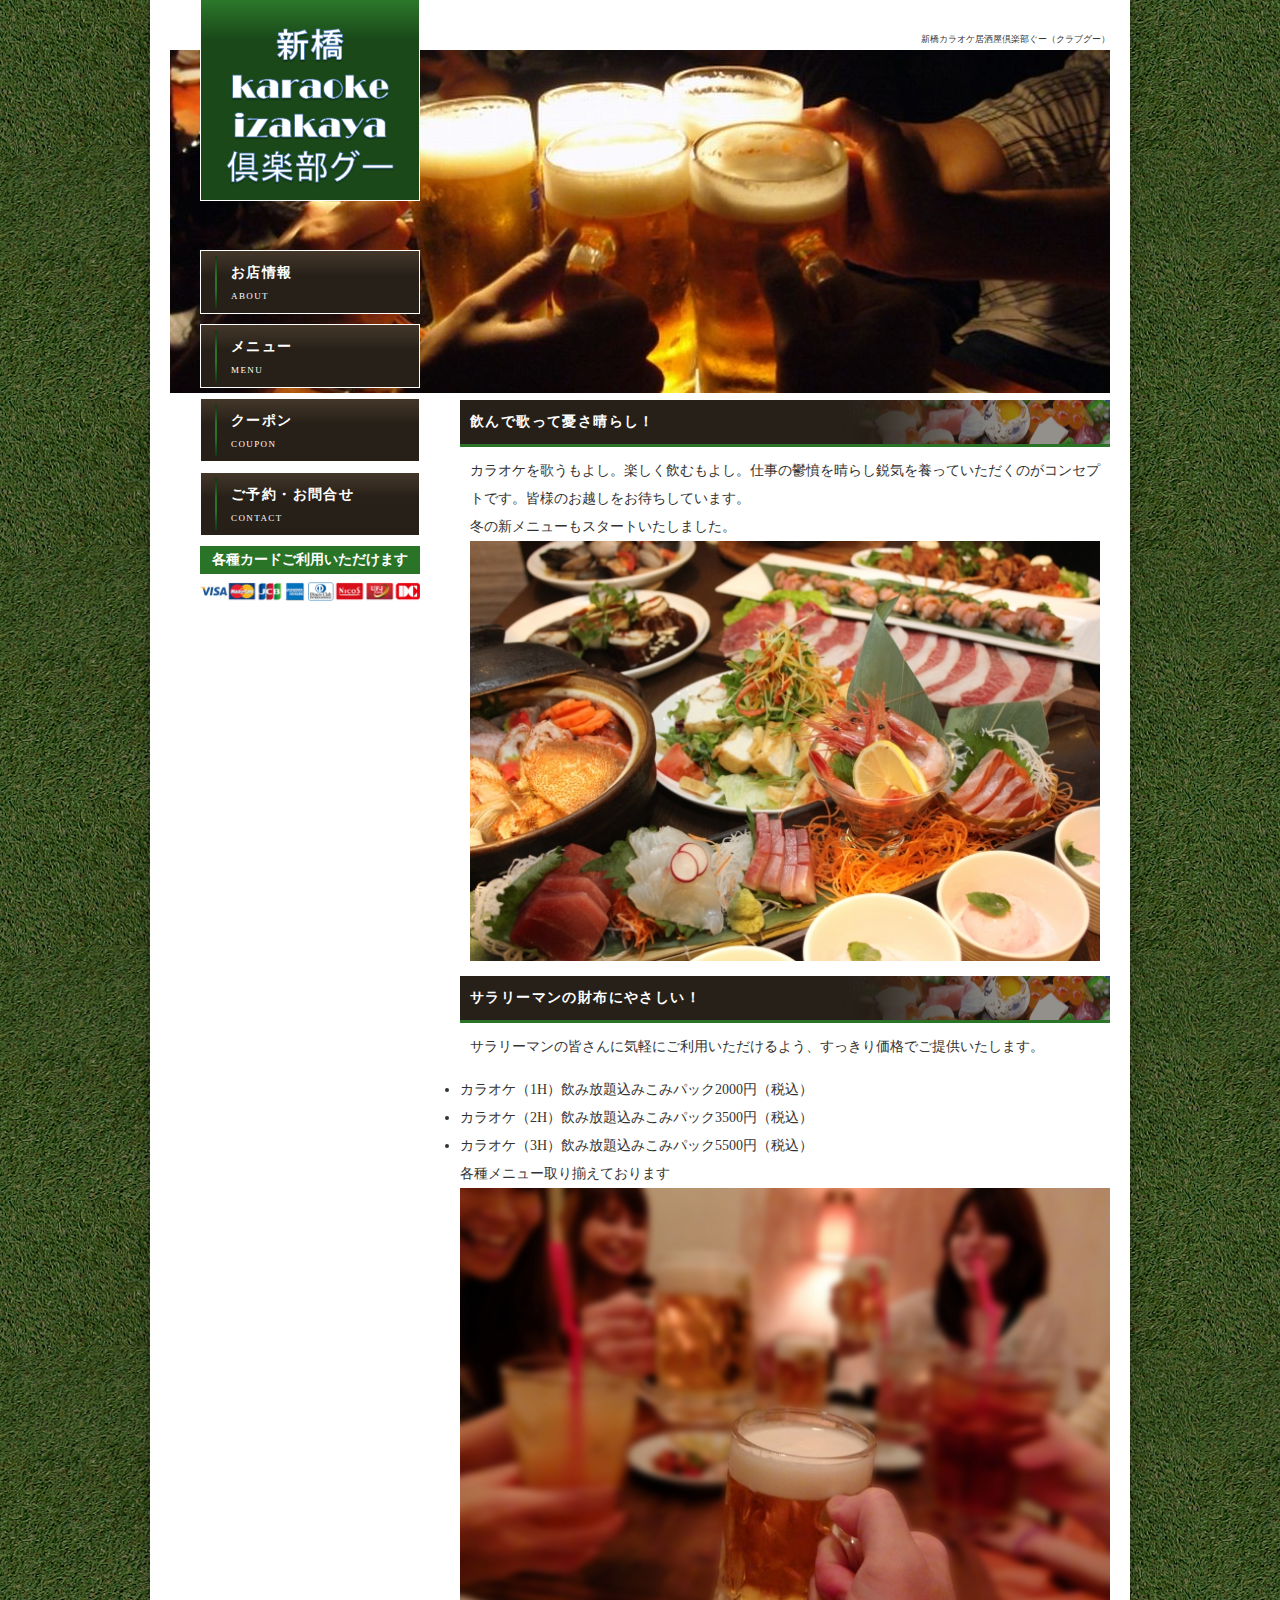
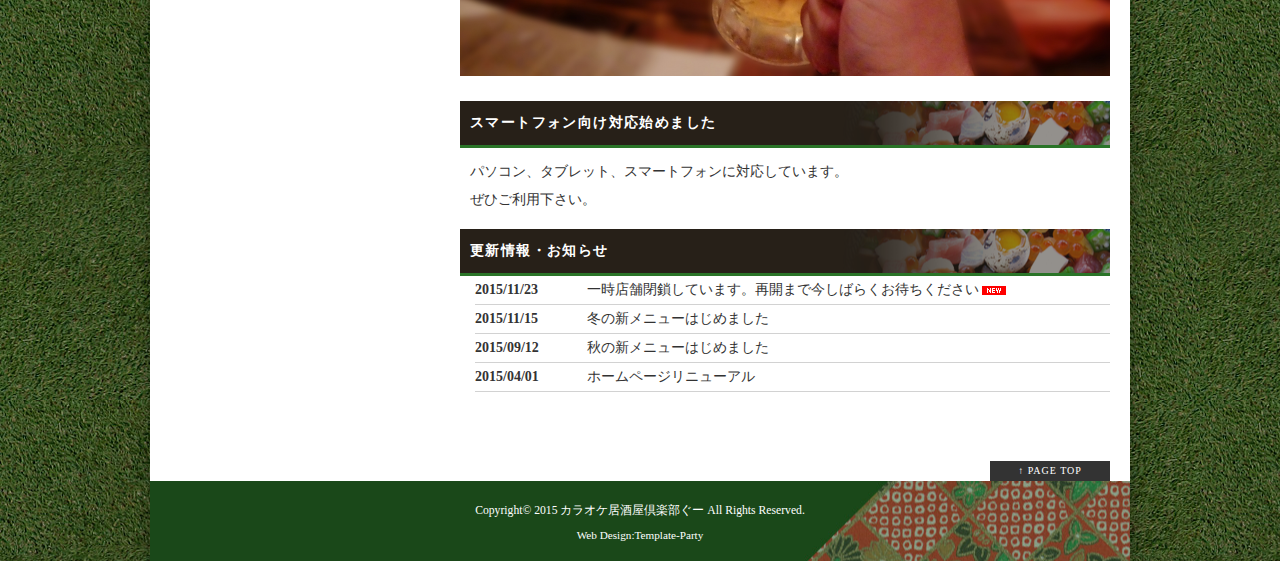
<file: index.html>
<!doctype html>
<html lang="ja">
<head>
<meta charset="utf-8">
<title>新橋カラオケ居酒屋倶楽部ぐー</title>
<meta name="viewport" content="width=device-width, initial-scale=1.0">
<meta name="copyright" content="Template Party">
<meta name="description" content="このページは新橋カラオケ居酒屋倶楽部ぐー（クラブグー）のホームページです。カラオケしながら飲みながら楽しみたいかたはぜひご利用ください。サラリーマンに優しい価格でご提供いたします。新橋近辺のサラリーマン諸君是非お越しください！">
<meta name="keywords" content="クラブグー,新橋,クラブ グー,クラブ　グー,居酒屋,カラオケ,クラブぐー,倶楽部グー,クラブ・グー,くらぶ・ぐー">
<link rel="stylesheet" href="css/style.css">
<!--[if lt IE 9]>
<script src="http://html5shiv.googlecode.com/svn/trunk/html5.js"></script>
<![endif]-->
<script type="text/javascript" src="js/openclose.js"></script>
</head>

<body id="top">

<div id="container">

<header>
<h1>新橋カラオケ居酒屋倶楽部ぐー（クラブグー）</h1>
<p id="logo"><a href="index.html"><img src="images/logo.png" width="270" height="115" alt="倶楽部ぐー"></a></p>
</header>

<div id="contents">

<div id="main">

<section>
<h2>飲んで歌って憂さ晴らし！</h2>
<p>カラオケを歌うもよし。楽しく飲むもよし。仕事の鬱憤を晴らし鋭気を養っていただくのがコンセプトです。皆様のお越しをお待ちしています。<br/>冬の新メニューもスタートいたしました。
<img src="images/c4883c099192d464c5763a4d0a05a67c_s.jpg">
</p>

</section>



<section>
<h2>サラリーマンの財布にやさしい！</h2>

<p>サラリーマンの皆さんに気軽にご利用いただけるよう、すっきり価格でご提供いたします。
<li>カラオケ（1H）飲み放題込みこみパック2000円（税込）</li>
<li>カラオケ（2H）飲み放題込みこみパック3500円（税込）</li>
<li>カラオケ（3H）飲み放題込みこみパック5500円（税込）</li>
各種メニュー取り揃えております

<img src="images/27517cf056734bc9b4d5f81e0ee065e0_m.jpg">
</p>

</section>

<section>
<h2>スマートフォン向け対応始めました</h2>
<p>パソコン、タブレット、スマートフォンに対応しています。<br>
ぜひご利用下さい。</p>
</section>

<section id="new">
<h2 id="newinfo_hdr" class="close">更新情報・お知らせ</h2>
<dl id="newinfo">
<dt><time datetime="2015-11-23">2015/11/23</time></dt>
<dd>一時店舗閉鎖しています。再開まで今しばらくお待ちください<img src="images/icon_new.gif" alt="NEW" width="30" height="11"></dd>
<dt><time datetime="2015-11-15">2015/11/15</time></dt>
<dd>冬の新メニューはじめました</dd>
<dt><time datetime="2015-9-12">2015/09/12</time></dt>
<dd>秋の新メニューはじめました</dd>
<dt><time datetime="2015-4-1">2015/04/01</time></dt>
<dd>ホームページリニューアル</dd>
</dl>
</section>

</div>
<!--/main-->

<div id="sub">

<nav id="menubar">
<ul>
<li><a href="about.html">お店情報<span>ABOUT</span></a></li>
<li><a href="menu.html">メニュー<span>MENU</span></a></li>
<li><a href="coupon.html">クーポン<span>COUPON</span></a></li>
<li><a href="contact.html">ご予約・お問合せ<span>CONTACT</span></a></li>

</ul>
</nav>

<section>
<h2>各種カードご利用いただけます</h2>
<img src="images/card_m_all.gif"/>
<p></p>
</section>

</div>
<!--/sub-->

<p id="pagetop"><a href="#">↑ PAGE TOP</a></p>

</div>
<!--/contents-->

<footer>
<small>Copyright&copy; 2015 <a href="index.html">カラオケ居酒屋倶楽部ぐー</a> All Rights Reserved.</small>
<span class="pr"><a href="http://template-party.com/" target="_blank">Web Design:Template-Party</a></span>
</footer>

</div>
<!--/container-->

<!--スライドショースクリプト-->
<script type="text/javascript" src="js/slide_simple_pack.js"></script>

<!--スマホ用更新情報-->
<script type="text/javascript">
if (OCwindowWidth() < 480) {
	open_close("newinfo_hdr", "newinfo");
}
</script>

</body>
</html>
</file>
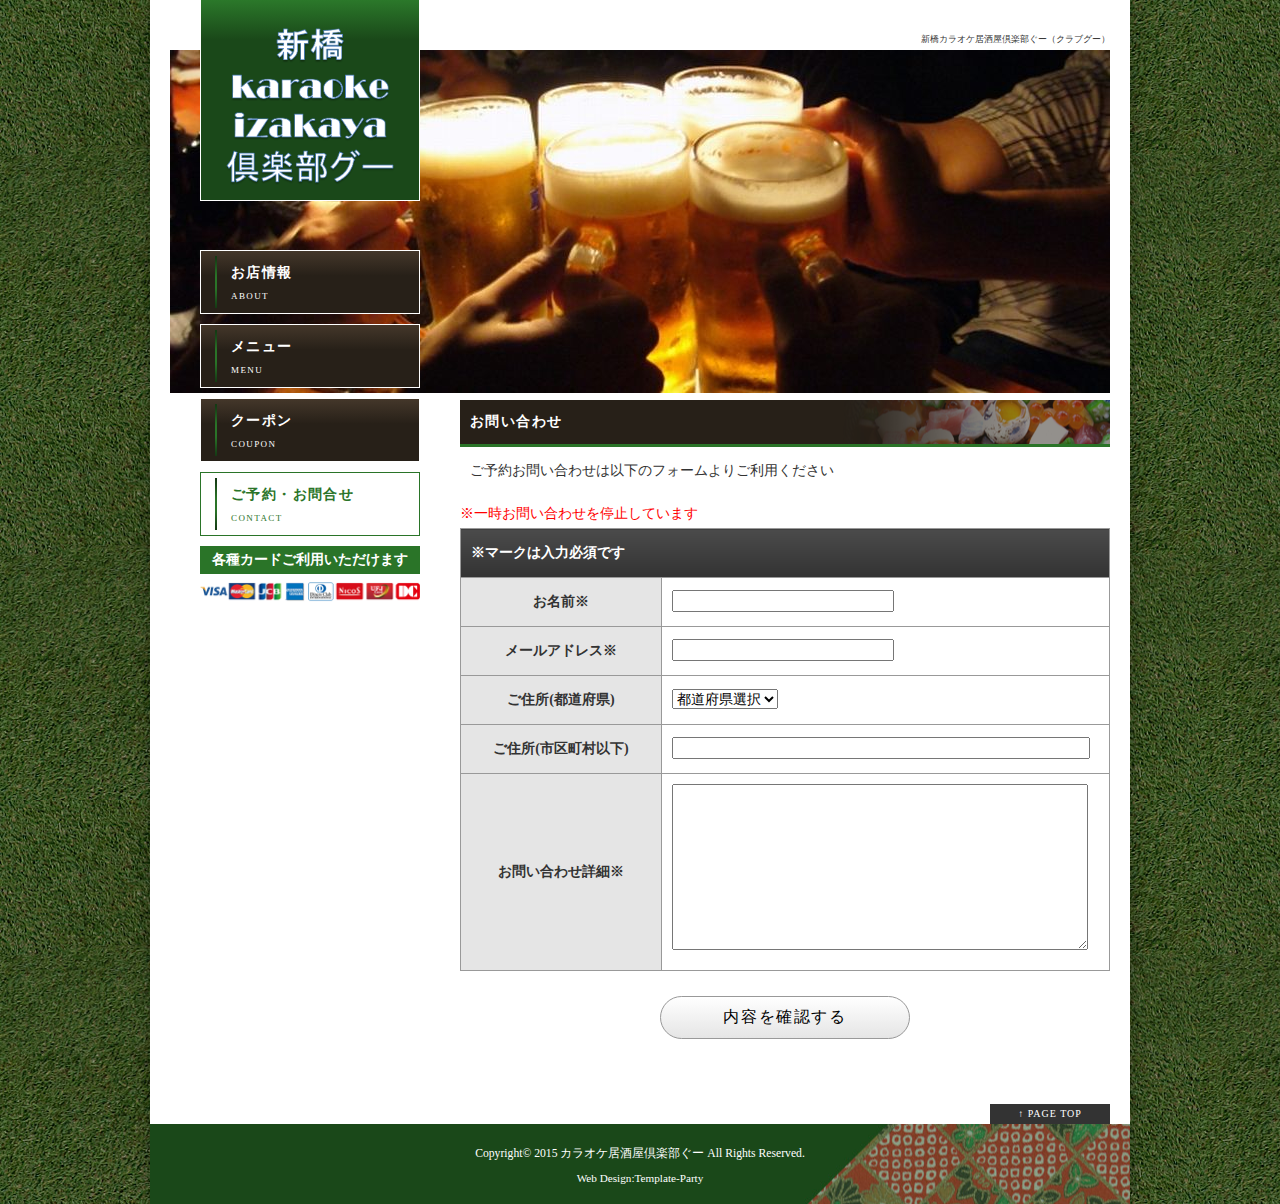
<file: contact.html>
<!doctype html>
<html lang="ja">
<head>
<meta charset="utf-8">
<title>新橋カラオケ居酒屋倶楽部ぐー</title>
<meta name="viewport" content="width=device-width, initial-scale=1.0">
<meta name="copyright" content="Template Party">
<meta name="description" content="このページは新橋カラオケ居酒屋倶楽部ぐー（クラブグー）のホームページです。カラオケしながら飲みながら楽しみたいかたはぜひご利用ください。サラリーマンに優しい価格でご提供いたします。新橋近辺のサラリーマン諸君是非お越しください！">
<meta name="keywords" content="クラブグー,新橋,クラブ グー,クラブ　グー,居酒屋,カラオケ,クラブぐー,倶楽部グー,クラブ・グー,くらぶ・ぐー">
<link rel="stylesheet" href="css/style.css">
<!--[if lt IE 9]>
<script src="http://html5shiv.googlecode.com/svn/trunk/html5.js"></script>
<![endif]-->
<script type="text/javascript" src="js/openclose.js"></script>
</head>

<body id="top">

<div id="container">

<header>
<h1>新橋カラオケ居酒屋倶楽部ぐー（クラブグー）</h1>
<p id="logo"><a href="index.html"><img src="images/logo.png" width="270" height="115" alt="倶楽部ぐー"></a></p>
</header>

<div id="contents">

<div id="main">

<section>

<h2>お問い合わせ</h2>
<p>ご予約お問い合わせは以下のフォームよりご利用ください</p>
<font color="#ff0000">※一時お問い合わせを停止しています</font>

<table class="ta1 mb1em">
<tr>
<th colspan="2" class="tamidashi">※マークは入力必須です</th>
</tr>
<tr>
<th>お名前※</th>
<td><input type="text" name="お名前" size="30" class="ws"></td>
</tr>
<tr>
<th>メールアドレス※</th>
<td><input type="text" name="メールアドレス" size="30" class="ws"></td>
</tr>
<tr>
<th>ご住所(都道府県)</th>
<td>
<select name="ご住所(都道府県)">
<option value="" selected="selected">都道府県選択</option>
<option value="北海道">北海道</option>
<option value="青森県">青森県</option>
<option value="岩手県">岩手県</option>
<option value="宮城県">宮城県</option>
<option value="秋田県">秋田県</option>
<option value="山形県">山形県</option>
<option value="福島県">福島県</option>
<option value="茨城県">茨城県</option>
<option value="栃木県">栃木県</option>
<option value="群馬県">群馬県</option>
<option value="埼玉県">埼玉県</option>
<option value="千葉県">千葉県</option>
<option value="東京都">東京都</option>
<option value="神奈川県">神奈川県</option>
<option value="新潟県">新潟県</option>
<option value="富山県">富山県</option>
<option value="石川県">石川県</option>
<option value="福井県">福井県</option>
<option value="山梨県">山梨県</option>
<option value="長野県">長野県</option>
<option value="岐阜県">岐阜県</option>
<option value="静岡県">静岡県</option>
<option value="愛知県">愛知県</option>
<option value="三重県">三重県</option>
<option value="滋賀県">滋賀県</option>
<option value="京都府">京都府</option>
<option value="大阪府">大阪府</option>
<option value="兵庫県">兵庫県</option>
<option value="奈良県">奈良県</option>
<option value="和歌山県">和歌山県</option>
<option value="鳥取県">鳥取県</option>
<option value="島根県">島根県</option>
<option value="岡山県">岡山県</option>
<option value="広島県">広島県</option>
<option value="山口県">山口県</option>
<option value="徳島県">徳島県</option>
<option value="香川県">香川県</option>
<option value="愛媛県">愛媛県</option>
<option value="高知県">高知県</option>
<option value="福岡県">福岡県</option>
<option value="佐賀県">佐賀県</option>
<option value="長崎県">長崎県</option>
<option value="熊本県">熊本県</option>
<option value="大分県">大分県</option>
<option value="宮崎県">宮崎県</option>
<option value="鹿児島県">鹿児島県</option>
<option value="沖縄県">沖縄県</option>
</select></td>
</tr>
<tr>
<th>ご住所(市区町村以下)</th>
<td><input type="text" name="ご住所(市区町村以下)" size="30" class="wl"></td>
</tr>

<tr>
<th>お問い合わせ詳細※</th>
<td><textarea name="お問い合わせ詳細" cols="30" rows="10" class="wl"></textarea></td>
</tr>
</table>

<p class="c">
<input type="submit" value="内容を確認する">
</p>

</section>

</div>
<!--/main-->

<div id="sub">

<nav id="menubar">
<ul>
<li><a href="about.html">お店情報<span>ABOUT</span></a></li>
<li><a href="menu.html">メニュー<span>MENU</span></a></li>
<li><a href="coupon.html">クーポン<span>COUPON</span></a></li>
<li id="current"><a href="contact.html">ご予約・お問合せ<span>CONTACT</span></a></li>

</ul>
</nav>

<section>
<h2>各種カードご利用いただけます</h2>
<img src="images/card_m_all.gif"/>
<p></p>
</section>

</div>
<!--/sub-->

<p id="pagetop"><a href="#">↑ PAGE TOP</a></p>

</div>
<!--/contents-->

<footer>
<small>Copyright&copy; 2015 <a href="index.html">カラオケ居酒屋倶楽部ぐー</a> All Rights Reserved.</small>
<span class="pr"><a href="http://template-party.com/" target="_blank">Web Design:Template-Party</a></span>
</footer>

</div>
<!--/container-->

<!--スマホ用メニューバー-->
<img src="images/icon_bar.png" width="20" height="16" alt="" id="menubar_hdr" class="close">
<script type="text/javascript">
if (OCwindowWidth() < 480) {
	open_close("menubar_hdr", "menubar");
}
</script>

</body>
</html>
</file>
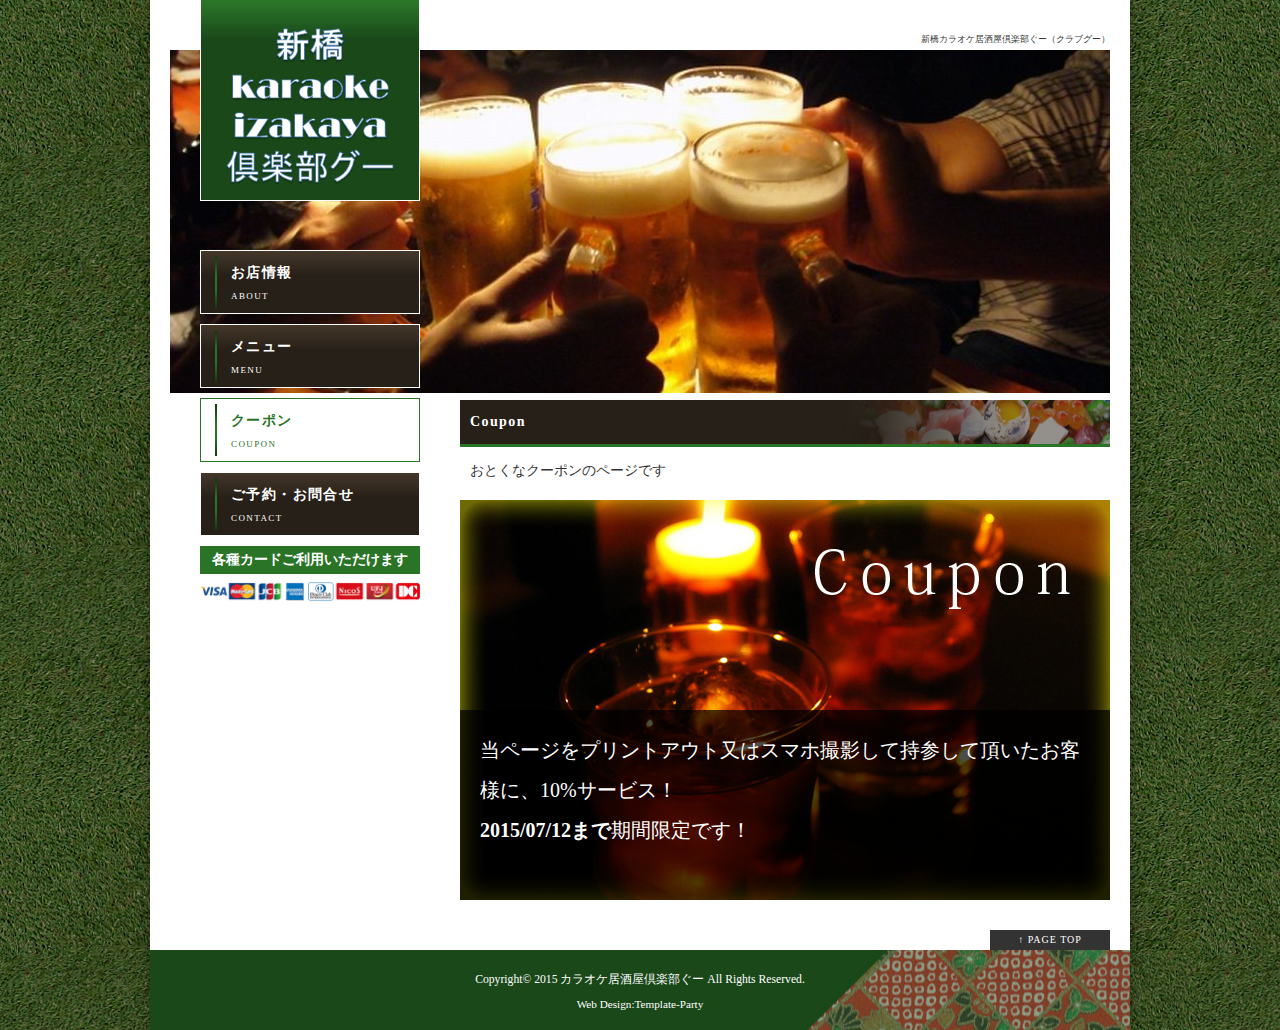
<file: coupon.html>
<!doctype html>
<html lang="ja">
<head>
<meta charset="utf-8">
<title>新橋カラオケ居酒屋倶楽部ぐー</title>
<meta name="viewport" content="width=device-width, initial-scale=1.0">
<meta name="copyright" content="Template Party">
<meta name="description" content="このページは新橋カラオケ居酒屋倶楽部ぐー（クラブグー）のホームページです。カラオケしながら飲みながら楽しみたいかたはぜひご利用ください。サラリーマンに優しい価格でご提供いたします。新橋近辺のサラリーマン諸君是非お越しください！">
<meta name="keywords" content="クラブグー,新橋,クラブ グー,クラブ　グー,居酒屋,カラオケ,クラブぐー,倶楽部グー,クラブ・グー,くらぶ・ぐー">
<link rel="stylesheet" href="css/style.css">
<!--[if lt IE 9]>
<script src="http://html5shiv.googlecode.com/svn/trunk/html5.js"></script>
<![endif]-->
<script type="text/javascript" src="js/openclose.js"></script>
</head>

<body id="top">

<div id="container">

<header>
<h1>新橋カラオケ居酒屋倶楽部ぐー（クラブグー）</h1>
<p id="logo"><a href="index.html"><img src="images/logo.png" width="270" height="115" alt="倶楽部ぐー"></a></p>
</header>

<div id="contents">

<div id="main">

<section>

<h2>Coupon</h2>

<p>おとくなクーポンのページです</p>

<div id="coupon">
<p>当ページをプリントアウト又はスマホ撮影して持参して頂いたお客様に、10%サービス！<br />
<strong>2015/07/12まで</strong>期間限定です！</p>
<img src="images/coupon.jpg" alt="クーポン" width="650" height="400" />
</div>

</section>

</div>
<!--/main-->

<div id="sub">

<nav id="menubar">
<ul>
<li><a href="about.html">お店情報<span>ABOUT</span></a></li>
<li><a href="menu.html">メニュー<span>MENU</span></a></li>
<li id="current"><a href="coupon.html">クーポン<span>COUPON</span></a></li>
<li><a href="contact.html">ご予約・お問合せ<span>CONTACT</span></a></li>

</ul>
</nav>

<section>
<h2>各種カードご利用いただけます</h2>
<img src="images/card_m_all.gif"/>
<p></p>
</section>

</div>
<!--/sub-->

<p id="pagetop"><a href="#">↑ PAGE TOP</a></p>

</div>
<!--/contents-->

<footer>
<small>Copyright&copy; 2015 <a href="index.html">カラオケ居酒屋倶楽部ぐー</a> All Rights Reserved.</small>
<span class="pr"><a href="http://template-party.com/" target="_blank">Web Design:Template-Party</a></span>
</footer>

</div>
<!--/container-->

<!--スマホ用メニューバー-->
<img src="images/icon_bar.png" width="20" height="16" alt="" id="menubar_hdr" class="close">
<script type="text/javascript">
if (OCwindowWidth() < 480) {
	open_close("menubar_hdr", "menubar");
}
</script>

</body>
</html>
</file>
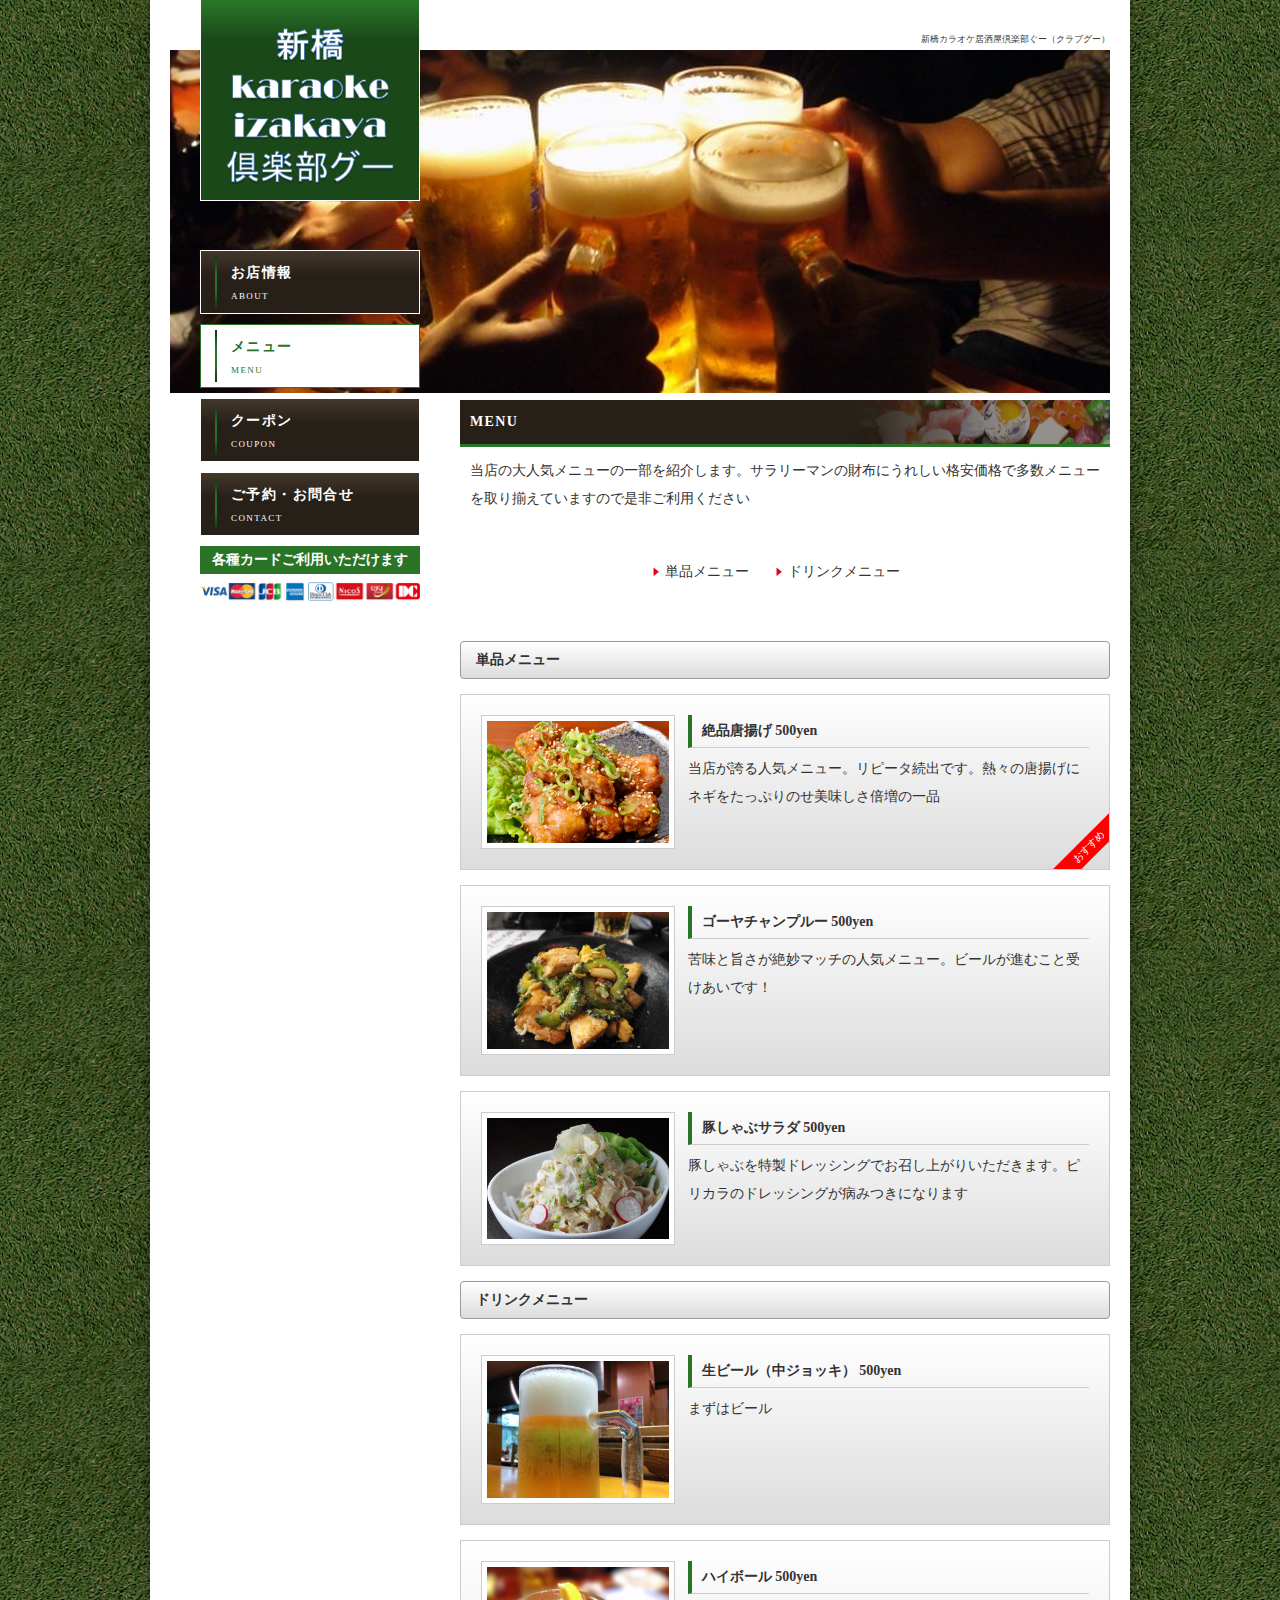
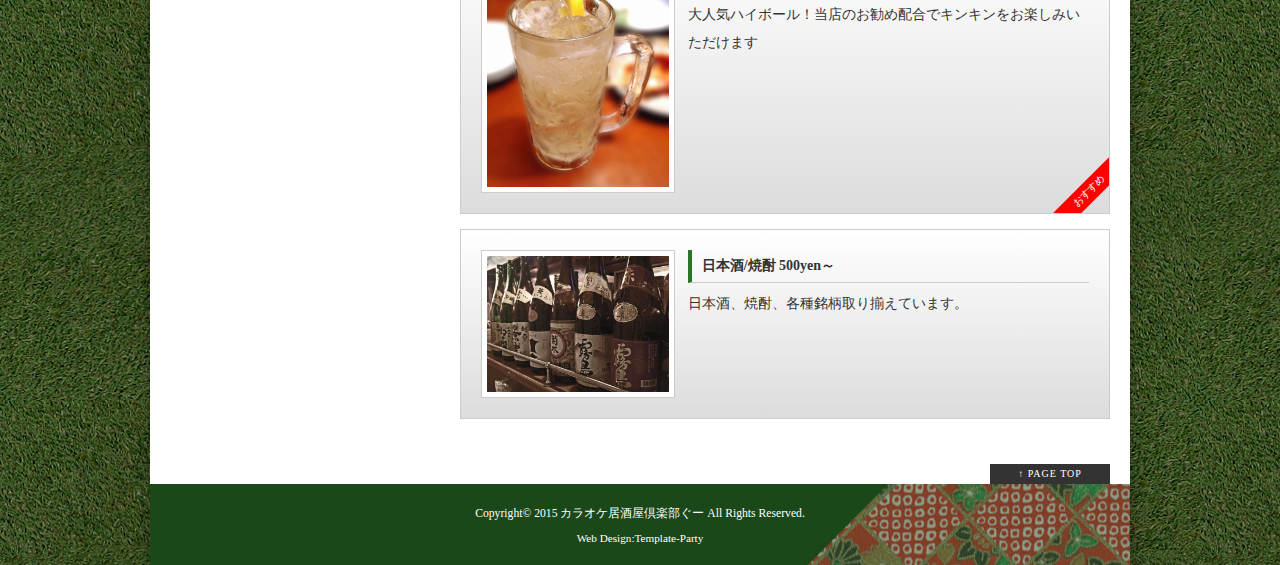
<file: menu.html>
<!doctype html>
<html lang="ja">
<head>
<meta charset="utf-8">
<title>新橋カラオケ居酒屋倶楽部ぐー</title>
<meta name="viewport" content="width=device-width, initial-scale=1.0">
<meta name="copyright" content="Template Party">
<meta name="description" content="このページは新橋カラオケ居酒屋倶楽部ぐー（クラブグー）のホームページです。カラオケしながら飲みながら楽しみたいかたはぜひご利用ください。サラリーマンに優しい価格でご提供いたします。新橋近辺のサラリーマン諸君是非お越しください！">
<meta name="keywords" content="クラブグー,新橋,クラブ グー,クラブ　グー,居酒屋,カラオケ,クラブぐー,倶楽部グー,クラブ・グー,くらぶ・ぐー">
<link rel="stylesheet" href="css/style.css">
<!--[if lt IE 9]>
<script src="http://html5shiv.googlecode.com/svn/trunk/html5.js"></script>
<![endif]-->
<script type="text/javascript" src="js/openclose.js"></script>
</head>

<body id="top">

<div id="container">

<header>
<h1>新橋カラオケ居酒屋倶楽部ぐー（クラブグー）</h1>
<p id="logo"><a href="index.html"><img src="images/logo.png" width="270" height="115" alt="倶楽部ぐー"></a></p>
</header>

<div id="contents">

<div id="main">

<section>

<h2>MENU</h2>
<p>当店の大人気メニューの一部を紹介します。サラリーマンの財布にうれしい格安価格で多数メニューを取り揃えていますので是非ご利用ください<br>

<ul class="navmenu">
<li><a href="#lunch">単品メニュー</a></li>
<li><a href="#drink">ドリンクメニュー</a></li>
</ul>
</p>
    <section id="lunch">
    
    <h3 class="mb15">単品メニュー</h3>
    
        <section class="list">
        <figure><img src="images/16ab2debb31b37a5933d50bd115b5701_s.jpg" width="200" height="133" alt="" /></figure>
        <h4>絶品唐揚げ 500yen</h4>
        <p>当店が誇る人気メニュー。リピータ続出です。熱々の唐揚げにネギをたっぷりのせ美味しさ倍増の一品</p>
        <p><span class="osusume">おすすめ</span><br></p>
        </section>
        
        <section class="list">
        <figure><img src="images/5e430bf4f7c4cc2fd2cc17d66bea2d34_s.jpg" width="200" height="133" alt="" /></figure>
        <h4>ゴーヤチャンプルー 500yen</h4>
        <p>苦味と旨さが絶妙マッチの人気メニュー。ビールが進むこと受けあいです！</p>

        </section>
        
        <section class="list">
        <figure><img src="images/09dcf1c776b73328cca442e912c23ab0_s.jpg" width="200" height="133" alt="" /></figure>
        <h4>豚しゃぶサラダ 500yen</h4>
        <p>豚しゃぶを特製ドレッシングでお召し上がりいただきます。ピリカラのドレッシングが病みつきになります</p>
        </section>
    
    </section>
    <!--/lunch-->

    <section id="drink">
    
    <h3 class="mb15">ドリンクメニュー</h3>
    
        <section class="list">
        <figure><img src="images/75fca2f820ad89418cb00c7f940c1599_s.jpg" width="200" height="150" alt="" /></figure>
        <h4>生ビール（中ジョッキ） 500yen</h4>
        <p>まずはビール</p>
        </section>
        
        <section class="list">
        <figure><img src="images/744b1f8994d9d5a980c54200a5bacedb_s.jpg" width="200" height="150" alt="" /></figure>
        <h4>ハイボール 500yen</h4>
        <p>大人気ハイボール！当店のお勧め配合でキンキンをお楽しみいただけます
        <span class="osusume">おすすめ</span><br><br></p>
        </section>
        
        <section class="list">
        <figure><img src="images/1e2fdfc875d3f990eb097d5f01875cd9_s.jpg" width="200" height="150" alt="" /></figure>
        <h4>日本酒/焼酎 500yen～</h4>
        <p>日本酒、焼酎、各種銘柄取り揃えています。</p>
        </section>
    
    </section>
    <!--/lunch-->

</section>

</div>
<!--/main-->

<div id="sub">

<nav id="menubar">
<ul>
<li><a href="about.html">お店情報<span>ABOUT</span></a></li>
<li id="current"><a href="menu.html">メニュー<span>MENU</span></a></li>
<li><a href="coupon.html">クーポン<span>COUPON</span></a></li>
<li><a href="contact.html">ご予約・お問合せ<span>CONTACT</span></a></li>

</ul>
</nav>

<section>
<h2>各種カードご利用いただけます</h2>
<img src="images/card_m_all.gif"/>
<p></p>
</section>
</div>
<!--/sub-->

<p id="pagetop"><a href="#">↑ PAGE TOP</a></p>

</div>
<!--/contents-->

<footer>
<small>Copyright&copy; 2015 <a href="index.html">カラオケ居酒屋倶楽部ぐー</a> All Rights Reserved.</small>
<span class="pr"><a href="http://template-party.com/" target="_blank">Web Design:Template-Party</a></span>
</footer>

</div>
<!--/container-->

<!--スマホ用メニューバー-->
<img src="images/icon_bar.png" width="20" height="16" alt="" id="menubar_hdr" class="close">
<script type="text/javascript">
if (OCwindowWidth() < 480) {
	open_close("menubar_hdr", "menubar");
}
</script>

</body>
</html>
</file>
<file: css/style.css>
@charset "utf-8";


/*全体の設定
---------------------------------------------------------------------------*/
body {
	color: #333;	/*全体の文字色*/
	background-color: #3E4B20;	/*背景色*/
	background-image: url(../images/bg.jpg);	/*背景壁紙*/
	margin: 0px;
	padding: 0px;
	font: 14px/2 "メイリオ", Meiryo, "ＭＳ Ｐゴシック", Osaka, "ヒラギノ角ゴ Pro W3", "Hiragino Kaku Gothic Pro";	/*文字サイズ/行間、フォントファミリー*/
}
h1,h2,h3,h4,h5,p,ul,ol,li,dl,dt,dd,form,figure{
	margin: 0px;
	padding: 0px;
}
ul{
	list-style-type: none;
}
img {
	border: none;
	vertical-align: bottom;
}
input,textarea,select {
	font-size: 1em;
}
form {
	margin: 0px;
}
table {
	border-collapse:collapse;
	font-size: 100%;
	border-spacing: 0;
}

/*リンク（全般）設定
---------------------------------------------------------------------------*/
a {
	color: #333;	/*リンクテキストの色*/
}
a:hover {
	color: #2a7428;			/*マウスオン時の文字色*/
	text-decoration: none;	/*マウスオン時に下線を消す設定。残したいならこの１行削除。*/
}

/*コンテナー（HPを囲むブロック）
---------------------------------------------------------------------------*/
#container {
	width: 980px;	/*コンテナー幅*/
	margin: 0px auto;
	background: #FFF url(../images/mainimg.jpg) no-repeat center 50px;	/*コンテナーの背景色とメイン画像の読み込み*/
	-webkit-box-shadow: 0px 0px 15px rgba(0,0,0,0.3);	/*影の設定。それぞれ右へ、下へ、ぼかし幅、色の設定。*/
	box-shadow: 0px 0px 15px rgba(0,0,0,0.3);			/*同上*/
}

/*ヘッダー（サイト名ロゴが入ったブロック）
---------------------------------------------------------------------------*/
/*ヘッダーブロック*/
header {
	height: 250px;	/*ヘッダーの高さ*/
	width: 100%;	/*ヘッダーの幅*/
	position: relative;
}
/*h1タグの設定*/
header h1 {
	font-size: 9px;		/*文字サイズ*/
	line-height: 10px;	/*行間*/
	position: absolute;
	top: 34px;				/*ヘッダーブロックに対して上から34pxの位置に配置*/
	right: 20px;			/*ヘッダーブロックに対して右から20pxの位置に配置*/
	font-weight: normal;	/*hタグのデフォルトの太字を標準に。太字がいいならこの１行削除。*/
}
/*ロゴ画像の設定*/
header #logo a {
	text-decoration: none;
	display: block;
	width: 218px;	/*幅*/
	height: 190px;	/*高さ。下のpadding-topとバランスを取る。*/
	padding-top: 10px;	/*上にあける余白。上のheightとバランスを取る。*/
	position: absolute;
	left: 50px;	/*ヘッダーブロックに対して左から50pxの位置に配置*/
	top: 0px;	/*ヘッダーブロックに対して上から0pxの位置に配置*/
	background-color: #1a4819;	/*背景色（古いブラウザだとここの色のみが出ます）*/
	background-image: -webkit-gradient(linear, left top, left bottom, from(#2b782a), to(#1a4819));	/*グラデーション*/
	background-image: -webkit-linear-gradient(#2b782a, #1a4819 20%);	/*同上*/
	background-image: linear-gradient(#2b782a, #1a4819 20%);
	text-align: center;
	border-right: 1px solid #FFF;	/*右の線の幅、線種、色*/
	border-bottom: 1px solid #FFF;	/*下の線の幅、線種、色*/
	border-left: 1px solid #FFF;	/*左の線の幅、線種、色*/
	color: #FFF;	/*文字色*/
}
header #logo a:hover {
	color: #FFF;
}

/*コンテンツ（main,subを囲むブロック）
---------------------------------------------------------------------------*/
#contents {
	margin: 0px auto;
	width: 940px;	/*コンテンツ幅*/
}

/*メインコンテンツ
---------------------------------------------------------------------------*/
#main {
	float: right;	/*右側に回り込み*/
	width: 650px;	/*メインコンテンツ幅*/
	padding-bottom: 30px;
	padding-top: 150px;	/*メインコンテンツ上に空ける余白。この行を消すと左のメニュー上部と高さが揃う。*/
}
/*mainコンテンツのh2タグの設定*/
#main h2 {
	font-size: 100%;
	clear: both;
	border-bottom: 3px solid #2a7428;		/*下線の幅、線種、色の設定*/
	background: #272018 url(../images/bg2.png) no-repeat right center;	/*背景色、背景画像の読み込み、リピートしない＆右側＆上下中央に表示*/
	padding: 8px 10px;		/*左から、上下、左右への余白*/
	letter-spacing: 0.1em;	/*文字間隔を少しあける*/
	color: #FFF;	/*文字色*/
}
/*mainコンテンツのh3タグの設定*/
#main h3 {
	background-color: #FFF;	/*背景色（古いブラウザだとここの色のみが出ます）*/
	background-image: -webkit-gradient(linear, left top, left bottom, from(#FFF), to(#dcdcdc));	/*グラデーション*/
	background-image: -webkit-linear-gradient(#FFF, #dcdcdc);	/*同上*/
	background-image: linear-gradient(#FFF, #dcdcdc);			/*同上*/
	font-size: 100%;
	padding: 4px 15px;	/*左から、上下、左右への余白*/
	border-radius: 4px;	/*角丸のサイズ*/
	clear: both;
	border: 1px solid #999;	/*枠線の幅、線種、色*/
}
/*mainコンテンツの段落タグ設定*/
#main p {
	padding: 10px 10px 15px;	/*左から、上、左右、下への余白*/
}

/*menu.html内のメニュー案内の各ブロック
---------------------------------------------------------------------------*/
/*各ボックスの設定*/
#main section.list {
	padding: 20px;	/*ボックス内の余白*/
	border: 1px solid #CCC;	/*枠線の幅、線種、色*/
	margin-bottom: 15px;		/*ボックスの下に空けるスペース*/
	background-image: -webkit-gradient(linear, left top, left bottom, from(#FFF), to(#dcdcdc));	/*グラデーション*/
	background-image: -webkit-linear-gradient(#FFF, #dcdcdc);	/*同上*/
	background-image: linear-gradient(#FFF, #dcdcdc);			/*同上*/
	position: relative;
	overflow: hidden;
}
/*ボックス内の段落タグ設定*/
#main section.list p {
	padding: 0px;
	margin-left: 34%;	/*左の写真とのバランスをとって設定*/
}
/*ボックス内の写真設定*/
#main section.list figure img {
	float: left;			/*画像を左へ回り込み*/
	background-color: #FFF;	/*画像の背景色。ここでは枠線と画像の間の色になります。*/
	padding: 5px;			/*余白。ここに上の行で設定した背景色が出ます。*/
	border: 1px solid #CCC;	/*枠線の幅、線種、色*/
	width: 30%;		/*写真の幅*/
	height: auto;	/*写真の高さ*/
}
/*ボックス内のh4タグ設定*/
#main section.list h4 {
	padding: 2px 0px 2px 10px;	/*左から、上、右、下、左側への余白*/
	margin-left: 34%;			/*左の写真とのバランスをとって設定*/
	font-size: 100%;
	border-left: 4px solid #2a7428;	/*左側の線の幅、線種、色*/
	border-bottom: 1px solid #CCC;	/*下側の線の幅、線種、色*/
	margin-bottom: 0.5em;
}

/*サブコンテンツ
---------------------------------------------------------------------------*/
#sub {
	float: left;	/*左側に回り込み*/
	width: 220px;	/*サブコンテンツ幅*/
	padding: 0px 0px 30px 30px;	/*左から、上、右、下、左側への余白*/
}
/*subコンテンツ内のh2タグ設定*/
#sub h2 {
	font-size: 100%;
	color: #FFF;	/*文字色*/
	background: #2a7428;	/*背景色*/
	text-align: center;		/*文字をセンタリング*/
}

/*メニュー
---------------------------------------------------------------------------*/
/*メニュー１個ごとの設定*/
nav#menubar ul li {
	width: 220px;	/*幅*/
	margin-bottom: 10px;	/*メニュー間の余白*/
}
nav#menubar ul li a {
	text-decoration: none;
	display: block;
	font-weight: bold;	/*文字を太字にする設定。通常がいいならこの１行削除。*/
	letter-spacing: 0.1em;		/*文字間隔を少し広めにとる設定。*/
	border: 1px solid #FFF;		/*枠線の幅、線種、色*/
	background-color: #272018;	/*背景色（古いブラウザだとここの色のみが出ます）*/
	background: url(../images/menu_line.png) no-repeat left center, -webkit-gradient(linear, left top, left bottom, from(#44372a), to(#272018));	/*左のライン画像とグラデーション*/
	background: url(../images/menu_line.png) no-repeat left center, -webkit-linear-gradient(#44372a, #272018 40%);	/*同上*/
	background: url(../images/menu_line.png) no-repeat left center, linear-gradient(#44372a, #272018 40%);
	padding: 8px 0px 8px 30px;	/*左から、上、右、下、左側への余白*/
	color: #FFF;	/*文字色*/
}
/*マウスオン時と、current(表示中のメニュー)の設定*/
nav#menubar ul li a:hover,
nav#menubar ul li#current a {
	background: #FFF  url(../images/menu_line.png) no-repeat left center;	/*背景色、左のライン画像読み込み*/
	border: 1px solid #2a7428;		/*枠線の幅、線種、色*/
	color: #2a7428;	/*文字色*/
}
/*英語表記の設定*/
nav#menubar ul li a span {
	font-size: 9px;	/*文字サイズ*/
	display: block;
	font-weight: normal;
}
/*menu.html内のページ内メニュー
---------------------------------------------------------------------------*/
ul.navmenu {
	padding-top: 30px;		/*上へあける余白*/
	padding-bottom: 30px;	/*下へあける余白*/
	text-align: center;	/*メニューテキストをセンタリング*/
}
ul.navmenu li {
	display: inline;
}
ul.navmenu li a {
	background: url(../images/arrow.png) no-repeat left center;	/*矢印マークの設定*/
	padding-right: 20px;
	padding-left: 15px;
	text-decoration: none;
}
ul.navmenu li a:hover {
	background: url(../images/arrow.png) no-repeat 2px center;	/*マウスオン時に矢印マークを2pxだけ移動させて表示する設定*/
}

/*フッター設定
---------------------------------------------------------------------------*/
footer {
	clear: both;
	text-align: center;
	padding-top: 15px;
	padding-bottom: 15px;
	background: #1A4819 url(../images/footer_bg.jpg) no-repeat right center;	/*背景色、背景画像の読み込み*/
	color: #FFF;
}
footer .pr {
	display: block;
	font-size: 80%;
}
footer a {
	text-decoration: none;
	color: #FFF;
}
footer a:hover {
	color: #FFF;
}

/*トップページ内「更新情報・お知らせ」ブロック
---------------------------------------------------------------------------*/
/*ブロック全体の設定*/
#new{
	margin-bottom: 15px;
}
#new dl{
	overflow: auto;	/*高さ指定を超えるとiframe風にスクロールが出る設定。全部表示させたいならこの行と下のheightの行を削除。*/
	height: 140px;	/*ボックスの高さ*/
	padding-left: 15px;
}
/*日付設定*/
#new dt {
	font-weight: bold;	/*太字にする設定。標準がいいならこの行削除。*/
	float: left;
	width: 8em;
}
/*記事設定*/
#new dd {
	border-bottom: 1px solid #d2d2d2;	/*下線の幅、線種、色*/
	padding-left: 8em;
}
#new dd img {
	vertical-align: middle;
}

/*テーブル１
---------------------------------------------------------------------------*/
.ta1 {
	width: 100%;
}
.ta1, .ta1 td, .ta1 th{
	border: 1px solid #999;	/*テーブルの枠線の幅、線種、色*/
	line-height: 2;
}
/*テーブル内の右側*/
.ta1 td{
	padding: 10px;
}
/*テーブル内の左側*/
.ta1 th{
	width: 180px;
	padding: 10px;
	text-align: center;
	background-color: #e5e5e5;	/*背景色*/
}
/*テーブル１行目に入った見出し部分*/
.ta1 th.tamidashi{
	width: auto;
	text-align: left;
	color: #FFF;	/*文字色*/
	background-color: #333;	/*背景色（古いブラウザだとここの色のみが出ます）*/
	background-image: -webkit-gradient(linear, left top, left bottom, from(#4b4b4b), to(#333));	/*グラデーション*/
	background-image: -webkit-linear-gradient(#4b4b4b, #333);	/*同上*/
	background-image: linear-gradient(#4b4b4b, #333);			/*同上*/
}
/*テーブルのキャプション設定*/
.ta1 caption{
	padding: 10px;
	border-top: 1px solid #333;		/*上側の線の幅、線種、色*/
	border-right: 1px solid #333;	/*右側の線の幅、線種、色*/
	border-left: 1px solid #333;	/*左側の線の幅、線種、色*/
	text-align: left;
	background-color: #e9ddae;	/*背景色（古いブラウザだとここの色のみが出ます）*/
	background-image: -webkit-gradient(linear, left top, left bottom, from(#efe6c5), to(#e9ddae));	/*グラデーション*/
	background-image: -webkit-linear-gradient(#efe6c5, #e9ddae);	/*同上*/
	background-image: linear-gradient(#efe6c5, #e9ddae);			/*同上*/
	font-weight: bold;	/*文字を太字にする設定*/
}
/*ボタンの設定*/
input[type="submit"],
input[type="button"],
input[type="reset"] {
	width: 250px;	/*ボタン幅*/
	padding: 10px;	/*ボタン内の余白*/
	margin-bottom: 20px;
	border-radius: 30px;	/*角丸のサイズ*/
	background-color: #e5e5e5;	/*背景色（古いブラウザだとここの色のみが出ます）*/
	background-image: -webkit-gradient(linear, left top, left bottom, from(#FFF), to(#e5e5e5));	/*グラデーション*/
	background-image: -webkit-linear-gradient(#FFF, #e5e5e5);	/*同上*/
	background-image: linear-gradient(#FFF, #e5e5e5);			/*同上*/
	font-size: 16px;	/*文字サイズ*/
	letter-spacing: 0.1em;
	border: 1px solid #999;
}
/*ボタンのマウスオン時の設定*/
input[type="submit"]:hover,
input[type="button"]:hover,
input[type="reset"]:hover {
	background-color: #FFF;	/*背景色（古いブラウザだとここの色のみが出ます）*/
	background-image: -webkit-gradient(linear, left top, left bottom, from(#e5e5e5), to(#FFF));	/*グラデーション*/
	background-image: -webkit-linear-gradient(#e5e5e5, #FFF);	/*同上*/
	background-image: linear-gradient(#e5e5e5, #FFF);			/*同上*/
}

/*PAGE TOP設定
---------------------------------------------------------------------------*/
#pagetop {
	clear: both;
}
#pagetop a {
	color: #FFF;		/*文字色*/
	font-size: 10px;	/*文字サイズ*/
	background-color: #333;	/*背景色*/
	text-decoration: none;
	text-align: center;
	width: 12em;	/*ボックス幅*/
	display: block;
	float: right;
	letter-spacing: 0.1em;	/*文字間隔を少し広めにとる設定。*/
}
/*マウスオン時*/
#pagetop a:hover {
	background-color: #666;	/*背景色*/
	color: #FFF;			/*文字色*/
}

/*「おすすめ」表示
---------------------------------------------------------------------------*/
.osusume {
	font-size: 10px;	/*文字サイズ*/
	color: #FFF;		/*文字色*/
	background: #F00;	/*背景色*/
	text-align: center;
	display: block;
	width: 120px;
	position: absolute;
	right: 0px;
	bottom: 0px;
	-webkit-transform: rotate(-45deg) translate(37px,20px);
	-ms-transform: rotate(-45deg) translate(37px,20px);
	transform: rotate(-45deg) translate(37px,20px);
}

/*COUPONページ
---------------------------------------------------------------------------*/
/*クーポンブロック全体の設定*/
#coupon {
	width: 650px;	/*ブロック幅。画像に合わせるとよい。*/
	height: 400px;
	position: relative;
	margin: 0px auto;
	color: #FFF;
}
/*クーポン内の説明文設定*/
#coupon p {
	font-size: 20px;
	position: absolute;
	height: 150px;	/*ボックスの高さ*/
	width: 610px;	/*ボックスの幅*/
	bottom: 0px;	/*couponブロックに対して下から0pxの位置に配置*/
	left: 0px;		/*couponブロックに対して左から0pxの位置に配置*/
	padding: 20px;
	background: rgba(0,0,0,0.7);
}

/*その他
---------------------------------------------------------------------------*/
.look {
	background: #dcdcdc;
}
.mb15,
.mb1em {
	margin-bottom: 15px;
}
.clear {
	clear: both;
}
ul.disc {
	padding: 0em 25px 1em;
	list-style: disc;
}
.color1 {
	color: #2a7428;
}
.pr {
	font-size: 10px;
}
.btn {
	font-size: 13px;
}
.wl {
	width: 96%;
}
.ws {
	width: 50%;
}
.c {
	text-align: center;
}
.r {
	text-align: right;
}
figcaption {
	font-size: 11px;
}
img {
	max-width: 100%;
	height: auto;
}
#menubar_hdr {
	display: none;
}



/*ここからタブレット用（481px～800px）環境の設定
---------------------------------------------------------------------------*/
/*表示を切り替えるウィンドウサイズの指定*/
@media (min-width:481px) and (max-width:800px){

/*コンテナー（HPを囲むブロック）
---------------------------------------------------------------------------*/
#container {
	width: auto;
	background: #FFF url(../images/mainimg.jpg) no-repeat center 50px / 96%;	/*コンテナーの背景色とメイン画像の読み込み*/
}

/*コンテンツ（main,subを囲むブロック）
---------------------------------------------------------------------------*/
#contents {
	width: 96%;	/*コンテンツ幅*/
}

/*ヘッダー（サイト名ロゴが入ったブロック）
---------------------------------------------------------------------------*/
/*h1見出しタグ設定*/
header h1 {
	display: none;
}

/*main,subコンテンツ
---------------------------------------------------------------------------*/
#main, #sub {
	float: none;
	width: auto;
}

/*mainコンテンツ
---------------------------------------------------------------------------*/
#main {
	padding-top: 276px;
}

/*サブコンテンツ
---------------------------------------------------------------------------*/
#sub {
	padding: 0px 0px 30px 0px;	/*左から、上、右、下、左側への余白*/
}

/*メニュー
---------------------------------------------------------------------------*/
nav#menubar {
	position: absolute;
	left: 2%;
	top: 280px;
	width: 96%;
}
/*メニュー１個ごとの設定*/
nav#menubar ul li {
	float: left;
	width: 49%;
}
/*奇数番目のメニューの設定*/
nav#menubar ul li:nth-child(odd) {
	width: 50%;
	margin-right: 1%;
}

/*COUPONページ
---------------------------------------------------------------------------*/
/*クーポンブロック全体の設定*/
#coupon,
#coupon img {
	width: 100%;
	height: auto;
}
/*クーポン内の説明文設定*/
#coupon p {
	font-size: 16px;
	width: 100%;
	box-sizing: border-box;
	-moz-box-sizing: border-box;
	-webkit-box-sizing: border-box;
}

/*その他
---------------------------------------------------------------------------*/

}



/*ここからスマートフォン用（480px以下）環境の設定
---------------------------------------------------------------------------*/
/*表示を切り替えるウィンドウサイズの指定*/
@media (max-width : 480px){

/*コンテナー（HPを囲むブロック）
---------------------------------------------------------------------------*/
#container {
	width: auto;
	background: #FFF url(../images/mainimg.jpg) no-repeat center 130px / 96%;	/*コンテナーの背景色とメイン画像の読み込み*/
}

/*コンテンツ（main,subを囲むブロック）
---------------------------------------------------------------------------*/
#contents {
	width: 96%;	/*コンテンツ幅*/
}

/*ヘッダー（サイト名ロゴが入ったブロック）
---------------------------------------------------------------------------*/
/*h1見出しタグ設定*/
header h1 {
	display: none;
}
/*ロゴ画像の設定*/
header #logo a {
	width: 100%;	/*幅*/
	height: 100px;	/*高さ。下のpadding-topとバランスを取る。*/
	padding-top: 20px;	/*上にあける余白。上のheightとバランスを取る。*/
	position: static;
	border-right: none;
	border-left: none;
}

/*main,subコンテンツ
---------------------------------------------------------------------------*/
#main, #sub {
	float: none;
	width: auto;
}

/*mainコンテンツ
---------------------------------------------------------------------------*/
#main {
	padding-top: 10px;
}
#top #main {
	padding-top: 276px;
}

/*サブコンテンツ
---------------------------------------------------------------------------*/
#sub {
	padding: 0px 0px 30px 0px;	/*左から、上、右、下、左側への余白*/
}

/*メニュー
---------------------------------------------------------------------------*/
nav#menubar {
	position: absolute;
	left: 0px;
	top: 0px;
	width: 100%;
	padding: 5px;
	box-sizing: border-box;
	-moz-box-sizing: border-box;
	-webkit-box-sizing: border-box;
	background: rgba(255,255,255,0.7);
}
#top nav#menubar {
	top: 280px;
	background: none;
}
/*メニュー１個ごとの設定*/
nav#menubar ul li {
	float: left;
	width: 49%;
}
nav#menubar ul li a {
	letter-spacing: normal;
}
/*奇数番目のメニューの設定*/
nav#menubar ul li:nth-child(odd) {
	width: 50%;
	margin-right: 1%;
}
/*menu.html内のページ内メニュー
---------------------------------------------------------------------------*/
ul.navmenu {
	padding-top: 10px;		/*上へあける余白*/
	padding-bottom: 10px;	/*下へあける余白*/
	text-align: left;	/*メニューテキストをセンタリング*/
}
ul.navmenu li {
	display: block;
}
/*menu.html内のメニュー案内の各ブロック
---------------------------------------------------------------------------*/
/*ボックス内の段落タグ設定*/
#main section.list p,
#main section.list h4 {
	margin-left: 0;
}
/*ボックス内の写真設定*/
#main section.list figure img {
	float: none;
	width: 100%;
	margin-bottom: 10px;
	box-sizing: border-box;
	-moz-box-sizing: border-box;
	-webkit-box-sizing: border-box;
}

/*トップページ内「更新情報・お知らせ」ブロック
---------------------------------------------------------------------------*/
section#new h2.open {
	background: #272018 url(../images/btn_minus.png) no-repeat right center;
}
section#new h2.close {
	background: #272018 url(../images/btn_plus.png) no-repeat right center;
}
/*ブロック全体の設定*/
#new dl {
	height: auto;
	margin: 5px 5px 0px;
}
/*日付設定*/
#new dt {
	float: none;
	width: auto;
}
/*記事設定*/
#new dd {
	padding-left: 0;
}

/*テーブル１
---------------------------------------------------------------------------*/
.ta1 {
	width: 100%;
}
/*テーブル内の右側*/
.ta1 td{
	width: auto;
	padding: 2px;
}
/*テーブル内の左側の見出し部分*/
.ta1 th{
	width: 100px;
	padding: 2px;
}

/*COUPONページ
---------------------------------------------------------------------------*/
/*クーポンブロック全体の設定*/
#coupon,
#coupon img {
	width: 100%;
	height: auto;
}
/*クーポン内の説明文設定*/
#coupon p {
	font-size: 12px;
	width: 100%;
	height: 120px;
	box-sizing: border-box;
	-moz-box-sizing: border-box;
	-webkit-box-sizing: border-box;
}

/*その他
---------------------------------------------------------------------------*/
/*メニュー折りたたみ設定*/
#top #menubar_hdr {
	display: none;
}
#menubar_hdr {
	display: inline;
	position: absolute;
	top: 0px;
	right: 10px;
	background-image: -webkit-gradient(linear, left top, left bottom, from(#fbfbfb), to(#e5e5e5));
	background-image: -webkit-linear-gradient(#fbfbfb, #e5e5e5);
	background-image: linear-gradient(#fbfbfb, #e5e5e5);
	padding: 10px;
	border: 1px solid #cfcfcf;
	border-radius: 0px 0px 6px 6px;
}

}
</file>
